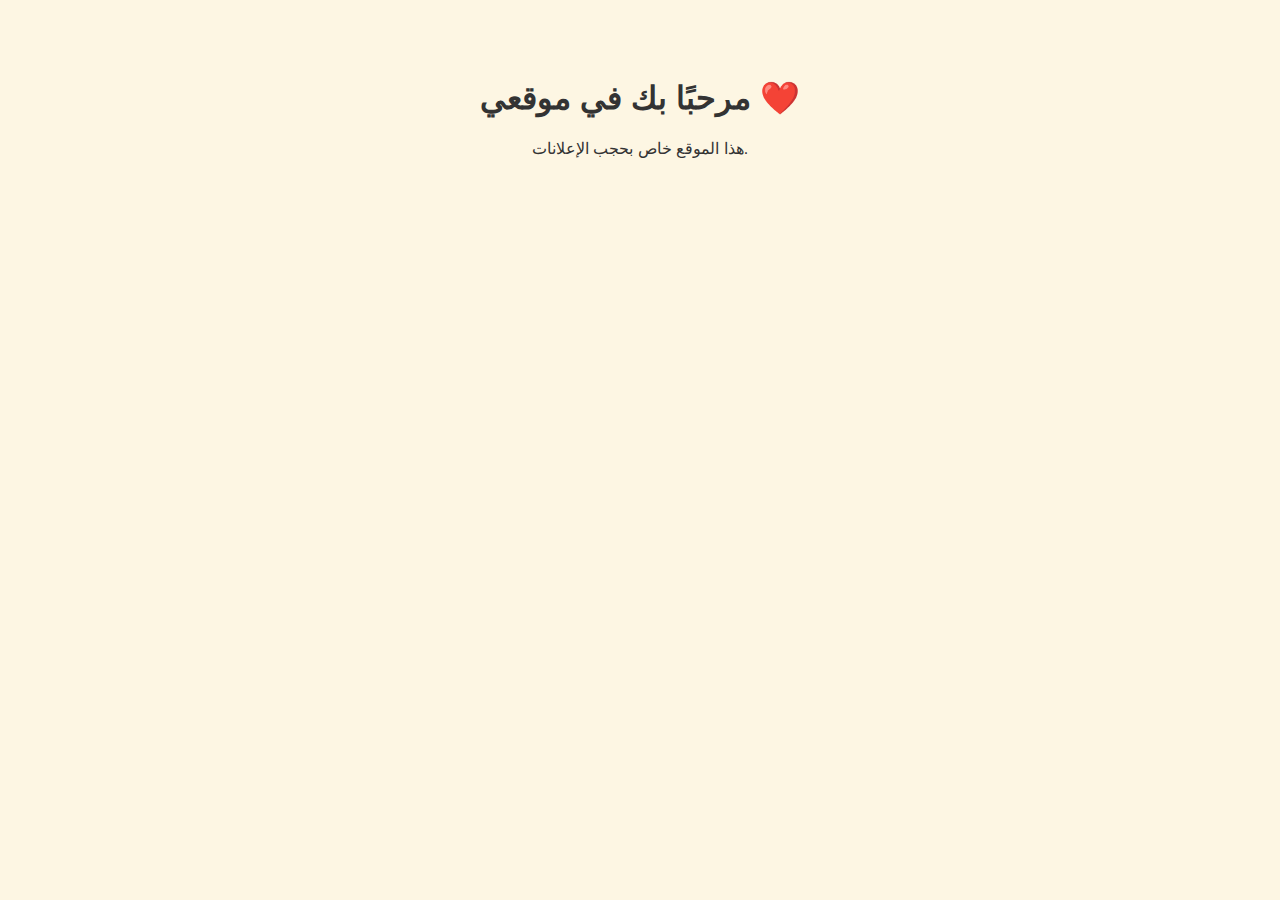
<file: Index.html>
<!DOCTYPE html>
<html lang="ar">
<head>
  <meta charset="UTF-8">
  <title>موقعي الأول</title>
  <style>
    body {
      font-family: sans-serif;
      background-color: #fdf6e3;
      color: #333;
      text-align: center;
      padding: 50px;
    }
  </style>
</head>
<body>
  <h1>مرحبًا بك في موقعي ❤️</h1>
  <p>هذا الموقع خاص بحجب الإعلانات.</p>
</body>
</html>
</file>
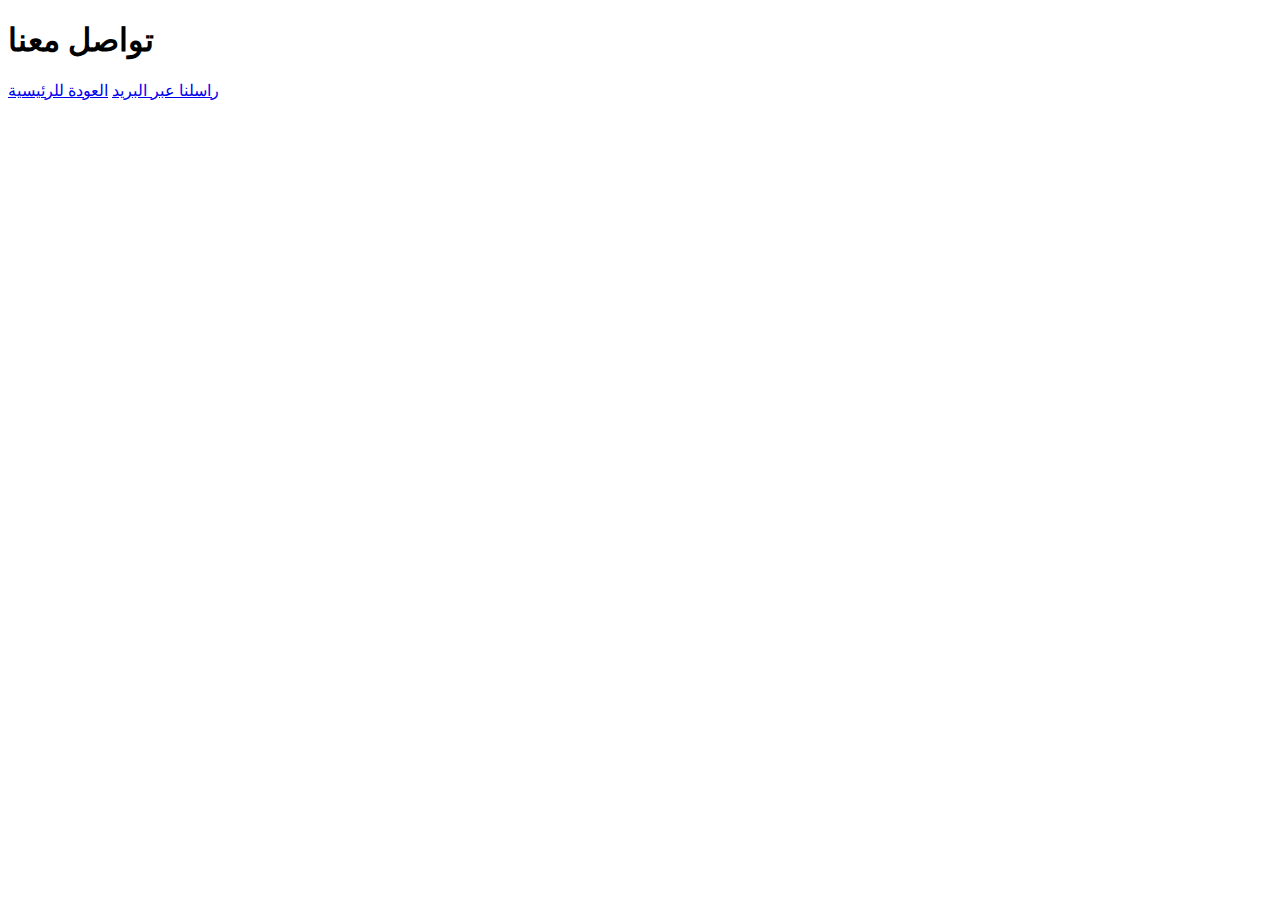
<file: contact.html>
<!DOCTYPE html>
<html lang='ar'>
<head><meta charset='UTF-8'><title>تواصل معنا</title></head>
<body>
<h1>تواصل معنا</h1>
<a href='mailto:zelbahdalila@gmail.com'>راسلنا عبر البريد</a>
<a href='index.html'>العودة للرئيسية</a>
</body>
</html>
</file>
